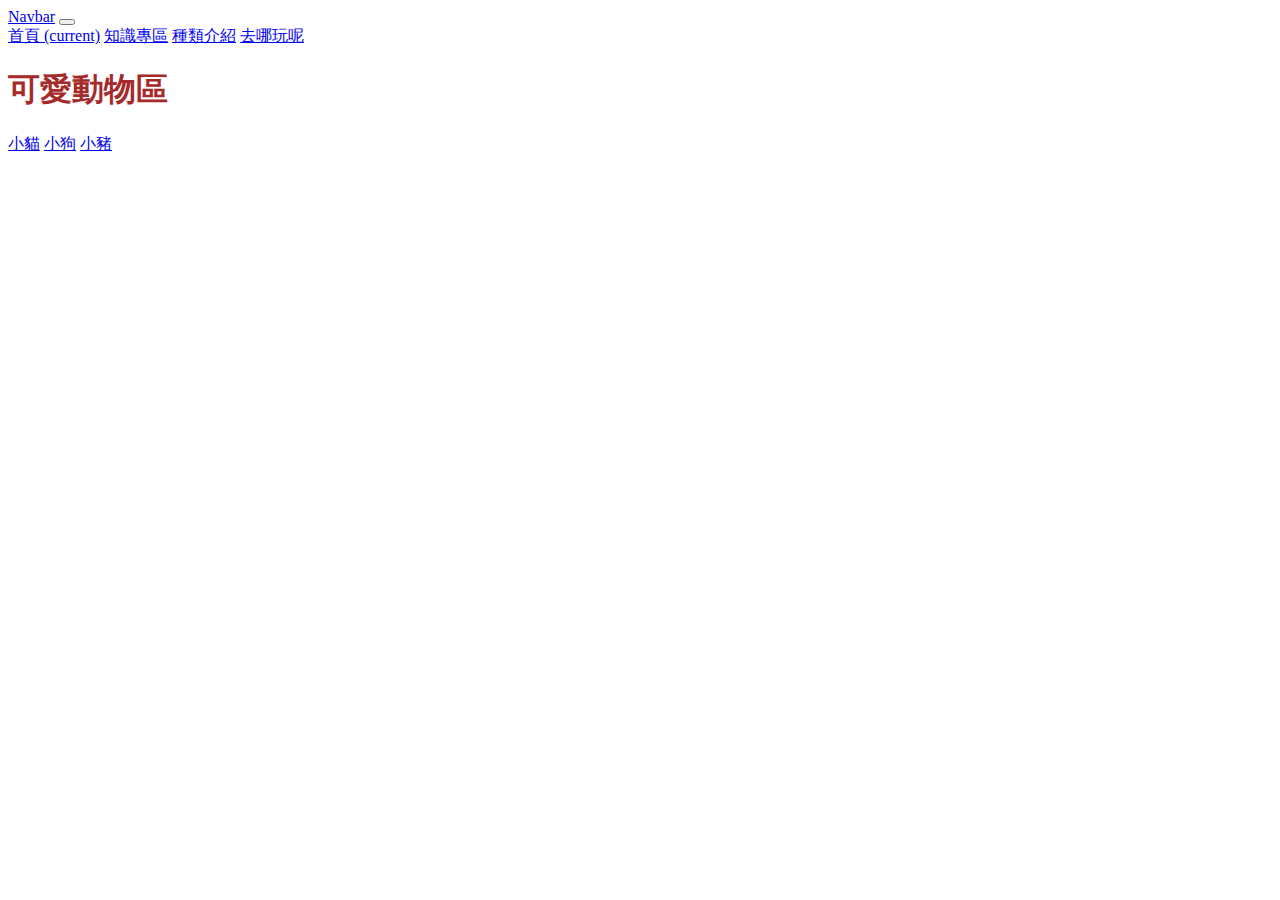
<file: index.html>
<!doctype html>
<html>

<head>
	<meta charset="utf-8">
	<!--分頁顯示的名稱 A-3 -->
	<title>09170085-陶可容-期中考</title>
	
<!--  引入自己寫的CSS  A-2-->
<link href="style.css" rel="stylesheet" type="text/css">
	
	
<!--ctrl+/ 打註解 : 這4個link 是給 bootstrap用的 B-1 -->
	<link rel="stylesheet" href="https://stackpath.bootstrapcdn.com/bootstrap/4.2.1/css/bootstrap.min.css" integrity="sha384-GJzZqFGwb1QTTN6wy59ffF1BuGJpLSa9DkKMp0DgiMDm4iYMj70gZWKYbI706tWS" crossorigin="anonymous">
	 
	<script src="https://code.jquery.com/jquery-3.3.1.slim.min.js" integrity="sha384-q8i/X+965DzO0rT7abK41JStQIAqVgRVzpbzo5smXKp4YfRvH+8abtTE1Pi6jizo" crossorigin="anonymous"></script>
       
	<script src="https://cdnjs.cloudflare.com/ajax/libs/popper.js/1.14.6/umd/popper.min.js" integrity="sha384-wHAiFfRlMFy6i5SRaxvfOCifBUQy1xHdJ/yoi7FRNXMRBu5WHdZYu1hA6ZOblgut" crossorigin="anonymous"></script>
       
	<script src="https://stackpath.bootstrapcdn.com/bootstrap/4.2.1/js/bootstrap.min.js" integrity="sha384-B0UglyR+jN6CkvvICOB2joaf5I4l3gm9GU6Hc1og6Ls7i6U/mkkaduKaBhlAXv9k" crossorigin="anonymous"></script>	
	


</head>	
	  
<body>

<!--給導覽列一個名字，叫做"bar"-->
<section id="bar">
		<nav class="navbar navbar-expand-md navbar-light bg-light">
			<a class="navbar-brand" href="#">Navbar</a>
			<button class="navbar-toggler" type="button" data-toggle="collapse" data-target="#navbarSupportedContent" aria-controls="navbarSupportedContent" aria-expanded="false" aria-label="Toggle navigation">
				<span class="navbar-toggler-icon"></span>
			</button>


			<div class="collapse navbar-collapse" id="navbarSupportedContent">
					<div class="navbar-nav mr-auto">
						<!--class中的 avtive 代表被選擇中，所以在index.html中，active效果要放在"首頁"這個字上，在intro.html中，active效果要放在"自我介紹"這個字上-->
					<a class="nav-item nav-link active" href="index.html"> 首頁  <span class="sr-only">(current)</span></a>
					<a class="nav-item nav-link" href="intro.html">知識專區</a>
					<a class="nav-item nav-link" href="QA.html">種類介紹</a>
					<a class="nav-item nav-link" href="contactus.html">去哪玩呢</a>
					</div>
	
			</div>
			
		</nav>

</section>
	
<!--給jumbotron一個名稱，叫做 "first"-->
<section id="first">
  <!--套用jumbotron的樣式-->
  <div class="jumbotron">
		<!--將自己的科系名字學號套用乾淨的<h1>樣式-->
  		<h1>可愛動物區</h1>
			<!--新增一個按鈕，套用btn-danger樣式，設定超連結href:到youtube、銘傳官網、XX系官網，而且是開一個新分頁 target="_blank"-->
			
			<!-- C-5 參考連結: https://bootstrap.hexschool.com/docs/4.2/components/buttons/ -->
			<a class="btn btn-danger" href="https://www.youtube.com/watch?v=8n0hdHm9luY" role="button" target="_blank">小貓</a>
	  		<a class="btn btn-primary" href="https://www.youtube.com/watch?v=j2wMgxZaXJY" role="button"target="_blank">小狗</a>
	  		<a class="btn btn-info" href="https://www.youtube.com/watch?v=7fAvzIs8cL8" role="button"target="_blank">小豬</a>
		
				
  </div>
</section>
	

	
	
</body>
</html>
</file>
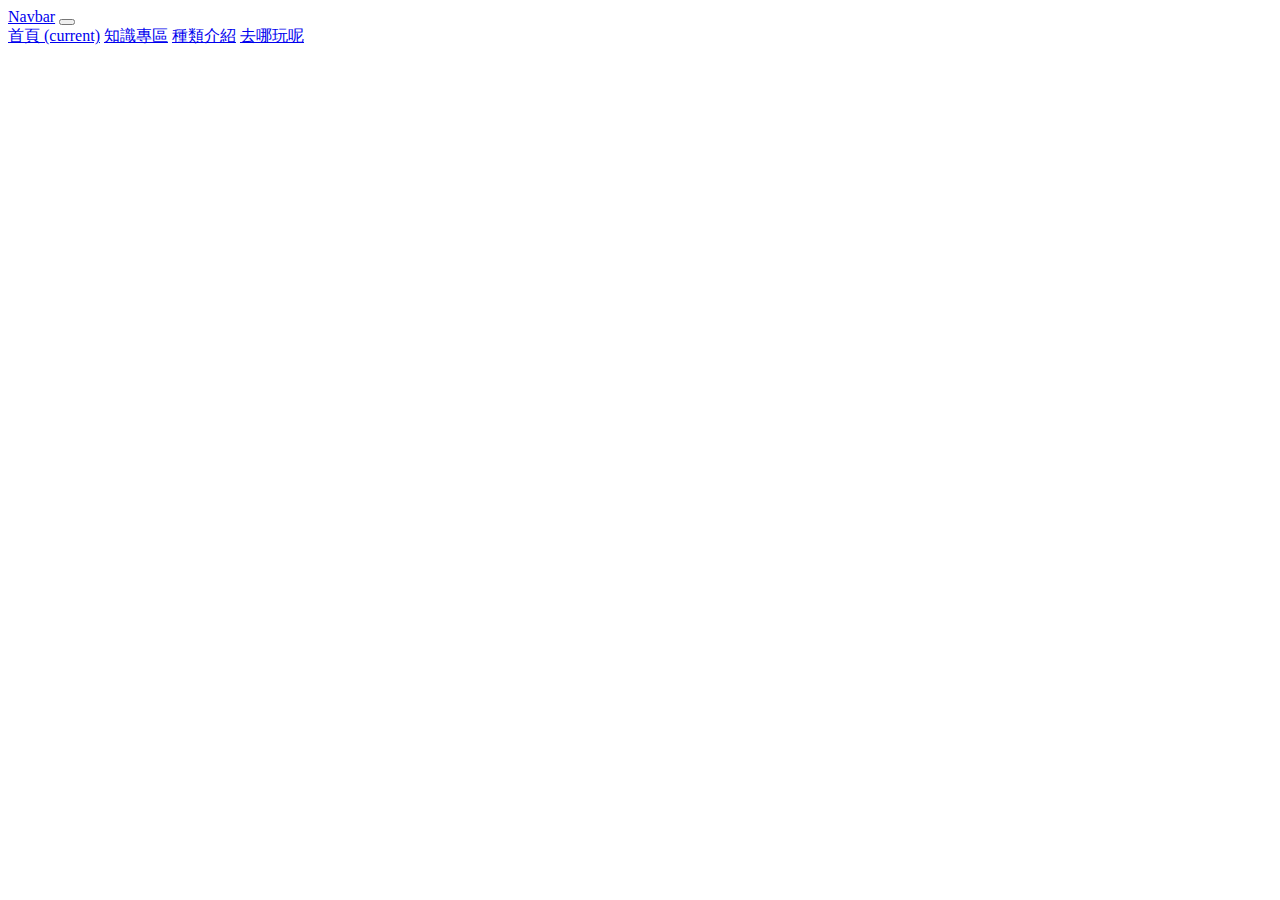
<file: contactus.html>
<!doctype html>
<html>
<head>
<meta charset="utf-8">
<title>聯絡我們</title>
	
	
	
<link href="style.css" rel="stylesheet" type="text/css">
	

<link rel="stylesheet" href="https://stackpath.bootstrapcdn.com/bootstrap/4.2.1/css/bootstrap.min.css" integrity="sha384-GJzZqFGwb1QTTN6wy59ffF1BuGJpLSa9DkKMp0DgiMDm4iYMj70gZWKYbI706tWS" crossorigin="anonymous">
	 
<script src="https://code.jquery.com/jquery-3.3.1.slim.min.js" integrity="sha384-q8i/X+965DzO0rT7abK41JStQIAqVgRVzpbzo5smXKp4YfRvH+8abtTE1Pi6jizo" crossorigin="anonymous"></script>
       
<script src="https://cdnjs.cloudflare.com/ajax/libs/popper.js/1.14.6/umd/popper.min.js" integrity="sha384-wHAiFfRlMFy6i5SRaxvfOCifBUQy1xHdJ/yoi7FRNXMRBu5WHdZYu1hA6ZOblgut" crossorigin="anonymous"></script>
       
<script src="https://stackpath.bootstrapcdn.com/bootstrap/4.2.1/js/bootstrap.min.js" integrity="sha384-B0UglyR+jN6CkvvICOB2joaf5I4l3gm9GU6Hc1og6Ls7i6U/mkkaduKaBhlAXv9k" crossorigin="anonymous"></script>
	
	
</head>



<body>
	<section id="bar">
		<nav class="navbar navbar-expand-md navbar-light bg-light">
			<a class="navbar-brand" href="#">Navbar</a>
			<button class="navbar-toggler" type="button" data-toggle="collapse" data-target="#navbarSupportedContent" aria-controls="navbarSupportedContent" aria-expanded="false" aria-label="Toggle navigation">
				<span class="navbar-toggler-icon"></span>
			</button>


			<div class="collapse navbar-collapse" id="navbarSupportedContent">
					<div class="navbar-nav mr-auto">
						<!--class中的 avtive 代表被選擇中，所以在index.html中，active效果要放在"首頁"這個字上，在intro.html中，active效果要放在"自我介紹"這個字上-->
					<a class="nav-item nav-link" href="index.html"> 首頁  <span class="sr-only">(current)</span></a>
					<a class="nav-item nav-link" href="intro.html">知識專區</a>
					<a class="nav-item nav-link" href="QA.html">種類介紹</a>
					<a class="nav-item nav-link active" href="contactus.html">去哪玩呢</a>
					</div>
	
			</div>
			
		</nav>

	</section>
	

	<section id="location">
		<iframe src="https://www.google.com/maps/embed?pb=!1m18!1m12!1m3!1d3615.4807424690384!2d121.50802441405234!3d25.01775434509858!2m3!1f0!2f0!3f0!3m2!1i1024!2i768!4f13.1!3m3!1m2!1s0x3442a9bf67f5098b%3A0x995e2d85e973d20d!2z57ag5a-255-z5a-154mp5YWs5ZyS!5e0!3m2!1szh-TW!2stw!4v1623295290876!5m2!1szh-TW!2stw" width="600" height="450" style="border:0;" allowfullscreen="" loading="lazy"></iframe>
	</section>
</body>
</file>
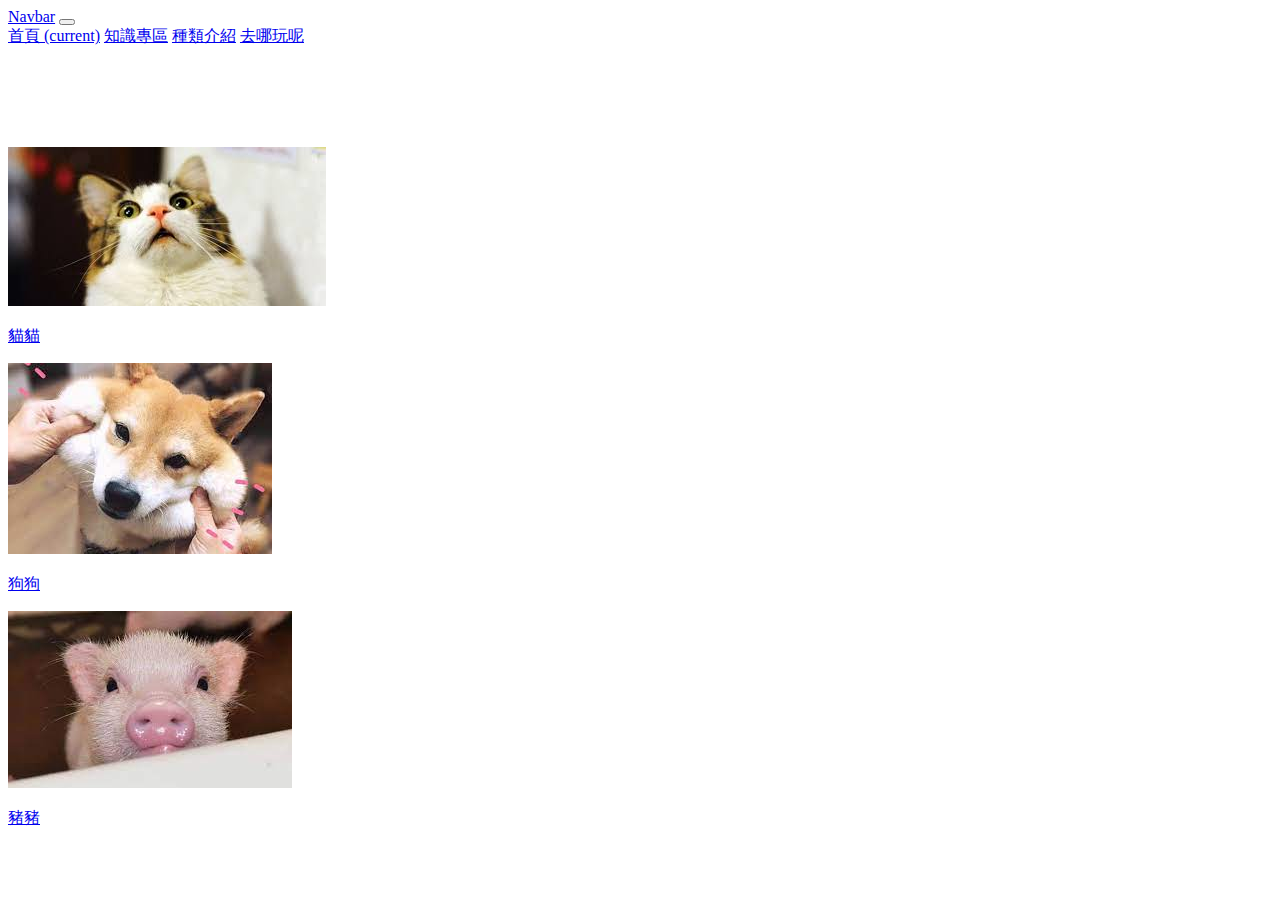
<file: intro.html>
<!doctype html>
<html>
<head>
<meta charset="utf-8">
<!--分頁顯示的名稱  A-4 -->
<title>自我介紹</title>
		
<!--  引入自己寫的CSS  A-2-->
<link href="style.css" rel="stylesheet" type="text/css">
	
<!--ctrl+/ 打註解 : 這4個link 是給 bootstrap用的 B-2 -->
<link rel="stylesheet" href="https://stackpath.bootstrapcdn.com/bootstrap/4.2.1/css/bootstrap.min.css" integrity="sha384-GJzZqFGwb1QTTN6wy59ffF1BuGJpLSa9DkKMp0DgiMDm4iYMj70gZWKYbI706tWS" crossorigin="anonymous">
	 
<script src="https://code.jquery.com/jquery-3.3.1.slim.min.js" integrity="sha384-q8i/X+965DzO0rT7abK41JStQIAqVgRVzpbzo5smXKp4YfRvH+8abtTE1Pi6jizo" crossorigin="anonymous"></script>
       
<script src="https://cdnjs.cloudflare.com/ajax/libs/popper.js/1.14.6/umd/popper.min.js" integrity="sha384-wHAiFfRlMFy6i5SRaxvfOCifBUQy1xHdJ/yoi7FRNXMRBu5WHdZYu1hA6ZOblgut" crossorigin="anonymous"></script>
       
<script src="https://stackpath.bootstrapcdn.com/bootstrap/4.2.1/js/bootstrap.min.js" integrity="sha384-B0UglyR+jN6CkvvICOB2joaf5I4l3gm9GU6Hc1og6Ls7i6U/mkkaduKaBhlAXv9k" crossorigin="anonymous"></script>
</head>

<body>

<!--給導覽列一個名字，叫做"bar"-->

<!-- D-1 複製index.html 裡的導覽列, 一整個section 都要複製 -->
<section id="bar">
		<nav class="navbar navbar-expand-md navbar-light bg-light">
			<a class="navbar-brand" href="#">Navbar</a>
			<button class="navbar-toggler" type="button" data-toggle="collapse" data-target="#navbarSupportedContent" aria-controls="navbarSupportedContent" aria-expanded="false" aria-label="Toggle navigation">
				<span class="navbar-toggler-icon"></span>
			</button>


			<div class="collapse navbar-collapse" id="navbarSupportedContent">
					<div class="navbar-nav mr-auto">
						<!--class中的 avtive 代表被選擇中，所以在index.html中，active效果要放在"首頁"這個字上，在intro.html中，active效果要放在"自我介紹"這個字上-->
					<a class="nav-item nav-link" href="index.html"> 首頁 <span class="sr-only">(current)</span></a>
					<a class="nav-item nav-link active" href="intro.html">知識專區</a>
					<a class="nav-item nav-link" href="QA.html">種類介紹</a>
					<a class="nav-item nav-link" href="contactus.html">去哪玩呢</a>
					</div>
	
			</div>
			
		</nav>

</section>



	
<section id="introsecond">
	<div class="container">
		<div class="row">
			<div class="col-4">
				<a href="https://zh.wikipedia.org/wiki/%E7%8C%AB" target="_blank">
				<div class="card" style="width: 18rem;">
				  <img src="img/1.jpg" class="card-img-top">
					  <div class="card-body">
    			  <p class="card-text">貓貓</p>
				  </div>
				</div>
				</a>
			</div>
			
			<div class="col-4">
				<a href="https://zh.wikipedia.org/wiki/%E7%8A%AC" target="_blank">
				<div class="card" style="width: 18rem;">
					<img src="img/2.jpg" class="card-img-top">
					<div class="card-body">
					<p class="card-text">狗狗</p>
					</div>
				</div>
				</a>
			</div>
			
			<div class="col-4">
				<div class="card" style="width: 18rem;">
					<img src="img/3.jpg" class="card-img-top" >
					<div class="card-body">
						<a href="https://zh.wikipedia.org/wiki/%E7%8C%AA" target="_blank">
							<p class="card-text">豬豬</p>
						</a>
					</div>
				</div>
			</div>
		</div>
	</div>
</section>
	
</body>
</html>
</file>
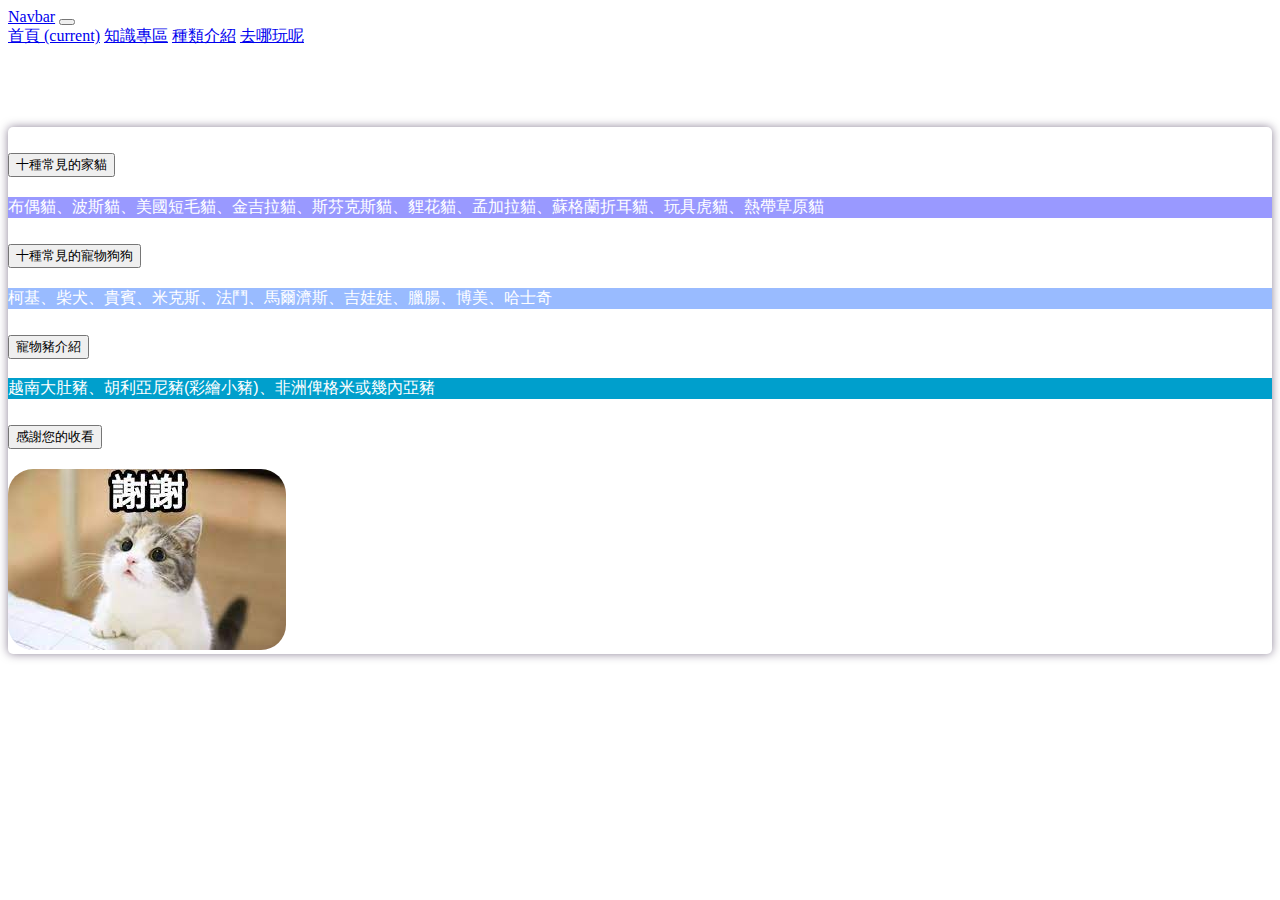
<file: QA.html>
<!doctype html>
<html>
<head>
<meta charset="utf-8">
<title>常見問題</title>
	
	
	
<link href="style.css" rel="stylesheet" type="text/css">
	

<link rel="stylesheet" href="https://stackpath.bootstrapcdn.com/bootstrap/4.2.1/css/bootstrap.min.css" integrity="sha384-GJzZqFGwb1QTTN6wy59ffF1BuGJpLSa9DkKMp0DgiMDm4iYMj70gZWKYbI706tWS" crossorigin="anonymous">
	 
<script src="https://code.jquery.com/jquery-3.3.1.slim.min.js" integrity="sha384-q8i/X+965DzO0rT7abK41JStQIAqVgRVzpbzo5smXKp4YfRvH+8abtTE1Pi6jizo" crossorigin="anonymous"></script>
       
<script src="https://cdnjs.cloudflare.com/ajax/libs/popper.js/1.14.6/umd/popper.min.js" integrity="sha384-wHAiFfRlMFy6i5SRaxvfOCifBUQy1xHdJ/yoi7FRNXMRBu5WHdZYu1hA6ZOblgut" crossorigin="anonymous"></script>
       
<script src="https://stackpath.bootstrapcdn.com/bootstrap/4.2.1/js/bootstrap.min.js" integrity="sha384-B0UglyR+jN6CkvvICOB2joaf5I4l3gm9GU6Hc1og6Ls7i6U/mkkaduKaBhlAXv9k" crossorigin="anonymous"></script>
	
	
</head>

<body>
<section id="bar">
		<nav class="navbar navbar-expand-md navbar-light bg-light">
			<a class="navbar-brand" href="#">Navbar</a>
			<button class="navbar-toggler" type="button" data-toggle="collapse" data-target="#navbarSupportedContent" aria-controls="navbarSupportedContent" aria-expanded="false" aria-label="Toggle navigation">
				<span class="navbar-toggler-icon"></span>
			</button>


			<div class="collapse navbar-collapse" id="navbarSupportedContent">
					<div class="navbar-nav mr-auto">
						<!--class中的 avtive 代表被選擇中，所以在index.html中，active效果要放在"首頁"這個字上，在intro.html中，active效果要放在"自我介紹"這個字上-->
					<a class="nav-item nav-link" href="index.html"> 首頁  <span class="sr-only">(current)</span></a>
					<a class="nav-item nav-link" href="intro.html">知識專區</a>
					<a class="nav-item nav-link active" href="QA.html">種類介紹</a>
					<a class="nav-item nav-link" href="contactus.html">去哪玩呢</a>
					</div>
	
			</div>
			
		</nav>

</section>
	
	
<section id="QAsecond">
<div class="container">
	<div class="row">
		<div class="col-8 offset-2">
			<div class="accordion" id="accordionExample">
<!--第一張卡片-->
  <div class="card">
      <div class="card-header" id="headingOne">
      <h2 class="mb-0">
        <button class="btn" type="button" data-toggle="collapse" data-target="#collapseOne" aria-expanded="true" aria-controls="collapseOne">
          十種常見的家貓
        </button>
      </h2>
    </div>

    <div id="collapseOne" class="collapse show" aria-labelledby="headingOne" data-parent="#accordionExample">
      <div class="card-body bodybg1">
        布偶貓、波斯貓、美國短毛貓、金吉拉貓、斯芬克斯貓、貍花貓、孟加拉貓、蘇格蘭折耳貓、玩具虎貓、熱帶草原貓
      </div>
    </div>
  </div>
  
  <!--第二張卡片-->
  <div class="card">
    <div class="card-header" id="headingTwo">
      <h2 class="mb-0">
        <button class="btn btn-link collapsed" type="button" data-toggle="collapse" data-target="#collapseTwo" aria-expanded="false" aria-controls="collapseTwo">
          十種常見的寵物狗狗
        </button>
      </h2>
    </div>
    <div id="collapseTwo" class="collapse" aria-labelledby="headingTwo" data-parent="#accordionExample">
      <div class="card-body bodybg2">
		柯基、柴犬、貴賓、米克斯、法鬥、馬爾濟斯、吉娃娃、臘腸、博美、哈士奇
      </div>
    </div>
  </div>
  
   <!--第三張卡片-->
  <div class="card">
    <div class="card-header" id="headingThree">
      <h2 class="mb-0">
        <button class="btn btn-link collapsed" type="button" data-toggle="collapse" data-target="#collapseThree" aria-expanded="false" aria-controls="collapseThree">
          寵物豬介紹
        </button>
      </h2>
    </div>
    <div id="collapseThree" class="collapse" aria-labelledby="headingThree" data-parent="#accordionExample">
      <div class="card-body bodybg3">
		越南大肚豬、胡利亞尼豬(彩繪小豬)、非洲俾格米或幾內亞豬
      </div>
    </div>
   </div>
   
	
<!--第四張卡片-->
	<div class="card">
		<div class="card-header" id="heading4">
		  <h2 class="mb-0">
			<button class="btn btn-link collapsed" type="button" data-toggle="collapse" data-target="#collapse4" aria-expanded="false" aria-controls="collapse4">
			  感謝您的收看
			</button>
		  </h2>
		</div>
    <div id="collapse4" class="collapse" aria-labelledby="heading4" data-parent="#accordionExample">
      <div class="card-body">
        <img src="img/4.jpg">
      </div>
    </div>
   </div>
	

  
   
</div>
		</div>
	</div>
</div>	
</section>	
	
	
	
</body>
</html>
</file>
<file: style.css>
@charset "utf-8";
/* CSS Document */


/*	請將first 裡的 jumbotron class 的高度設定為 50vh。*/
#first .jumbotron{
	

	height: 50vh;
	
}


/*	請將first 裡的 h1 標籤的文字顏色為 brown。*/
#first h1{

	/* C-6 */
	color: brown;
}

#introfirst img
{
	
	/* D-5 */
	width: 300px;
}

#introsecond{
	padding-top: 100px;
	padding-bottom: 70px;
}

#accordionExample img{
	border-radius: 25px;
}

#QAsecond{
	margin-top: 80px;
}

.accordion{
	box-shadow:0 0 10px rgba(30,10,50,0.5);
	border-radius:5px;
	overflow:hidden;
	font-family:"Quicksand", sans-serif;
}

.bodybg1{
	color:white;
	background-color:#9999FF;
}

.bodybg2{
	color:white;
	background-color:#99BBFF;
}

.bodybg3{
	color:white;
	background-color:#009FCC;
}

#location{
	margin-top: 80px;
	margin-left: 100px;
}
</file>
